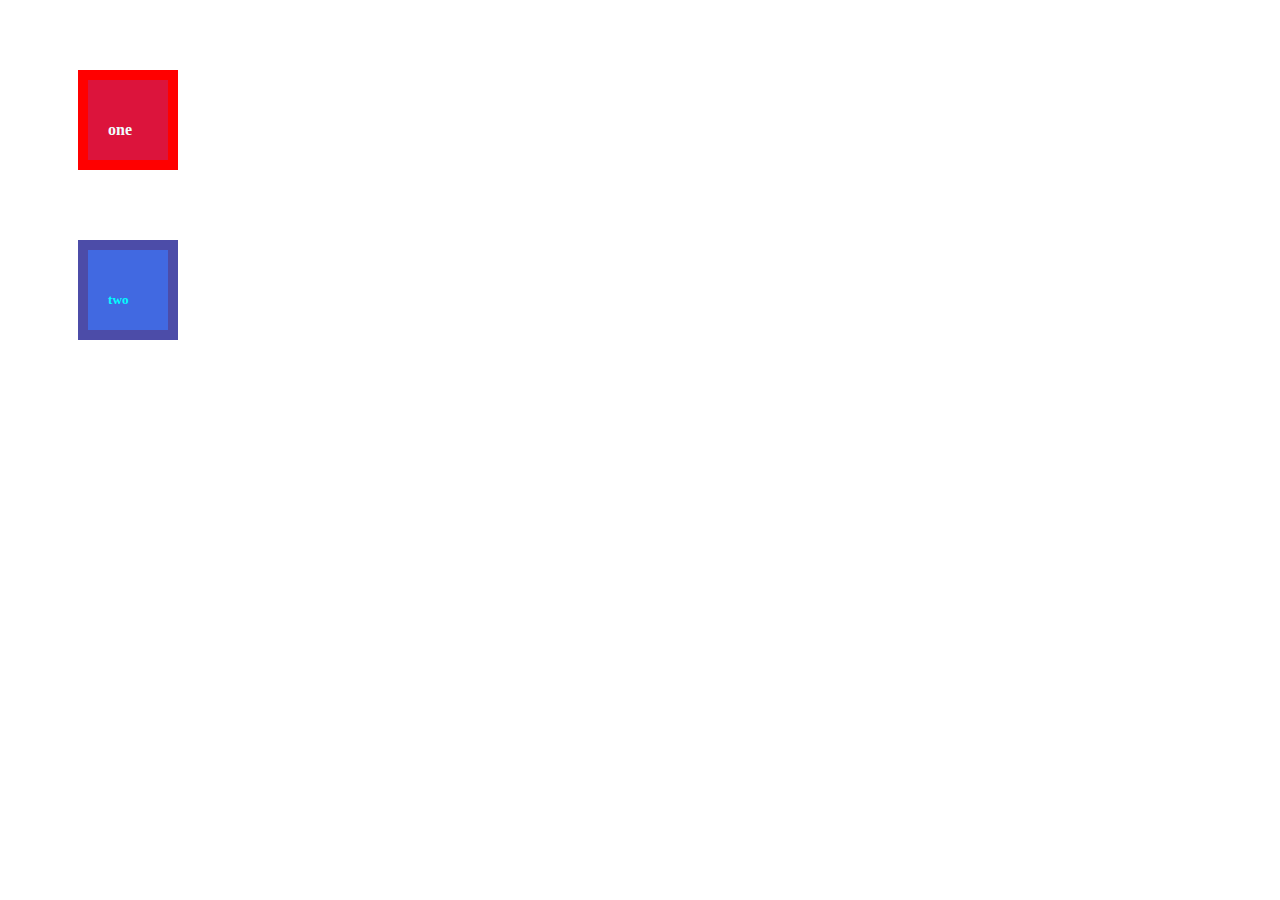
<file: box_model/index.html>
<!DOCTYPE html>
<html lang="en">
<head>
  <meta charset="UTF-8">
  <meta http-equiv="X-UA-Compatible" content="IE=edge">
  <meta name="viewport" content="width=device-width, initial-scale=1.0">
  <link rel="stylesheet" href="style.css">
  <title>Document</title>
</head>
<body>
  
<!--   fork this pen -->
  <div class="box-one">
    <h4>one</h4>
  </div>
  
  <div class="box-two">
      <h5>two</h5>  
  </div>
  
</body>
</html>
</file>
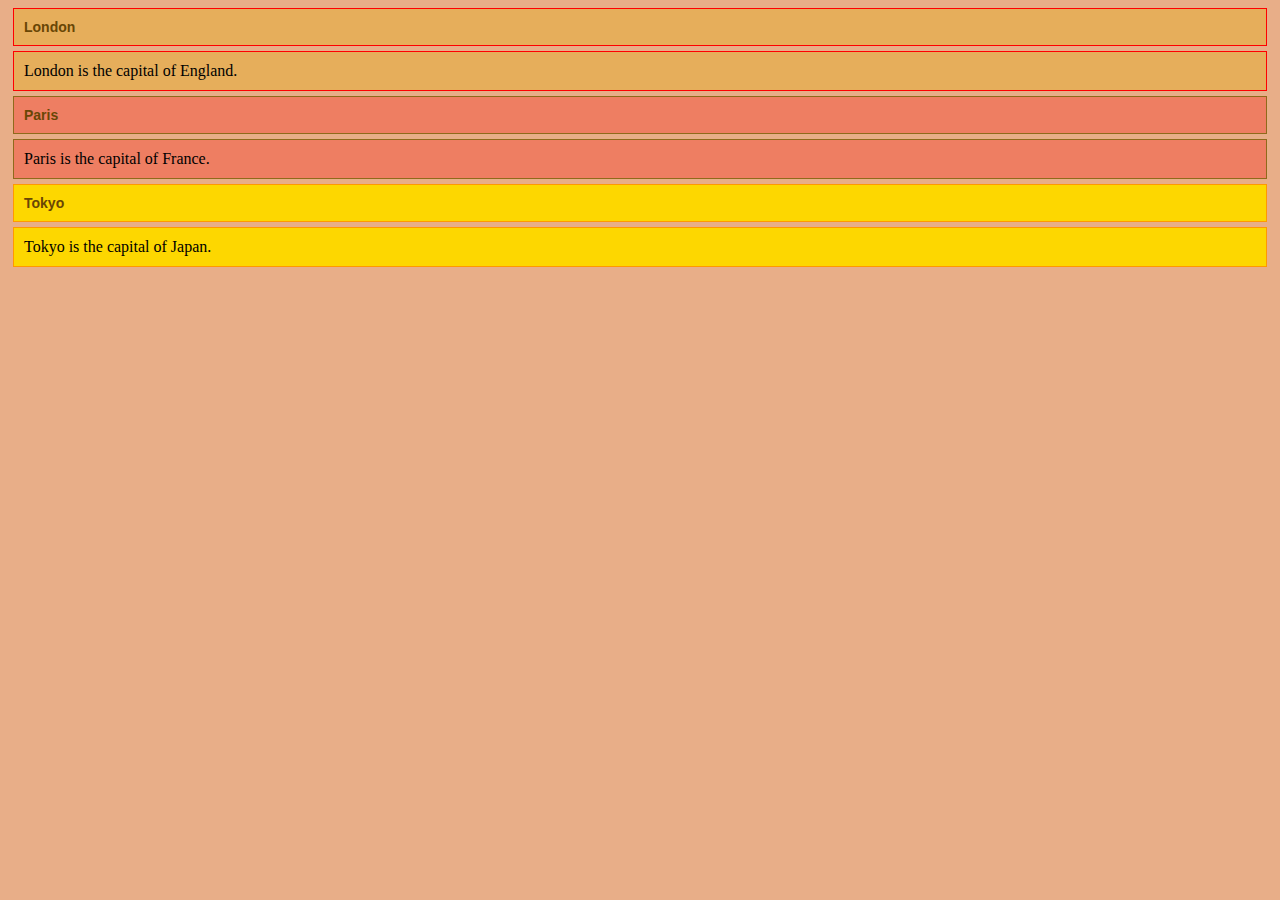
<file: classes_ids/index.html>
<!DOCTYPE html>
<html lang="en">
<head>
    <meta charset="UTF-8">
    <meta name="viewport" content="width=device-width, initial-scale=1.0">
    <link rel="stylesheet" href="styles.css">
    <title>Classes and ids</title>
</head>
<body>
    <!-- classes and ids -->
     <!-- classes are used to style multiple elements,
      while ids are unique to a single element. -->
    <!-- ids are like names, you're adressing a specific element
    classes are more broad -->
    <h2 class="city" id="London" >London</h2>
<p id="London">London is the capital of England.</p>

<h2 class="city" id="Paris"> Paris</h2>
<p id="Paris">Paris is the capital of France.</p>

<h2 class="city" id="Tokyo">Tokyo</h2>
<p id="Tokyo">Tokyo is the capital of Japan.</p>

</body>
</html>
</file>
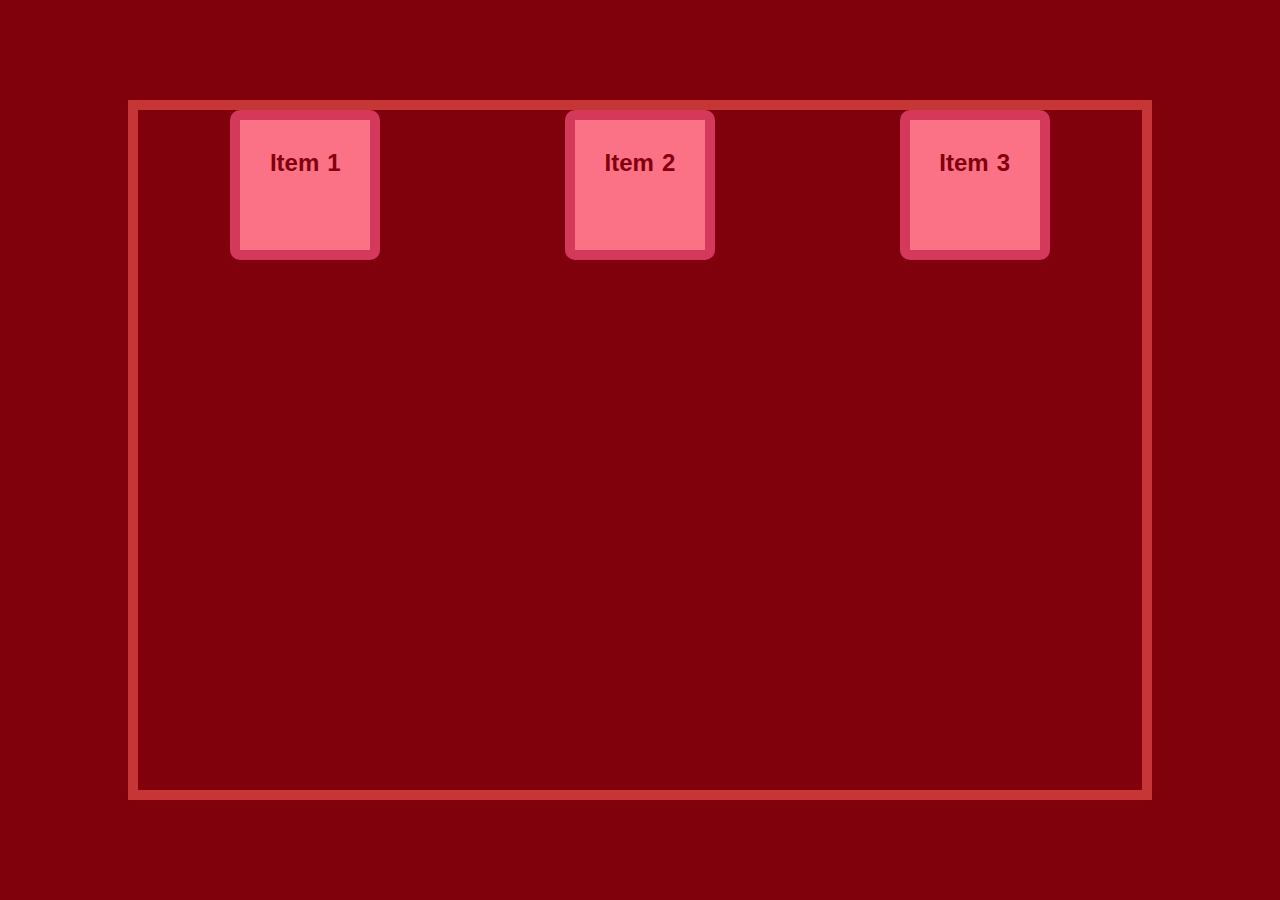
<file: flex_bodxmodel/index.html>
<!DOCTYPE html>
<html lang="en">
<head>
    <meta charset="UTF-8">
    <meta name="viewport" content="width=device-width, initial-scale=1.0">
    <title>Document</title>
    <link rel="stylesheet" href="styles.css">
</head>
<body>
    
    <div class="container">
  <div class="item item-1">Item 1</div>
  <div class="item item-2">Item 2</div>
  <div class="item item-3">Item 3</div>
</div>

</body>
</html>
</file>
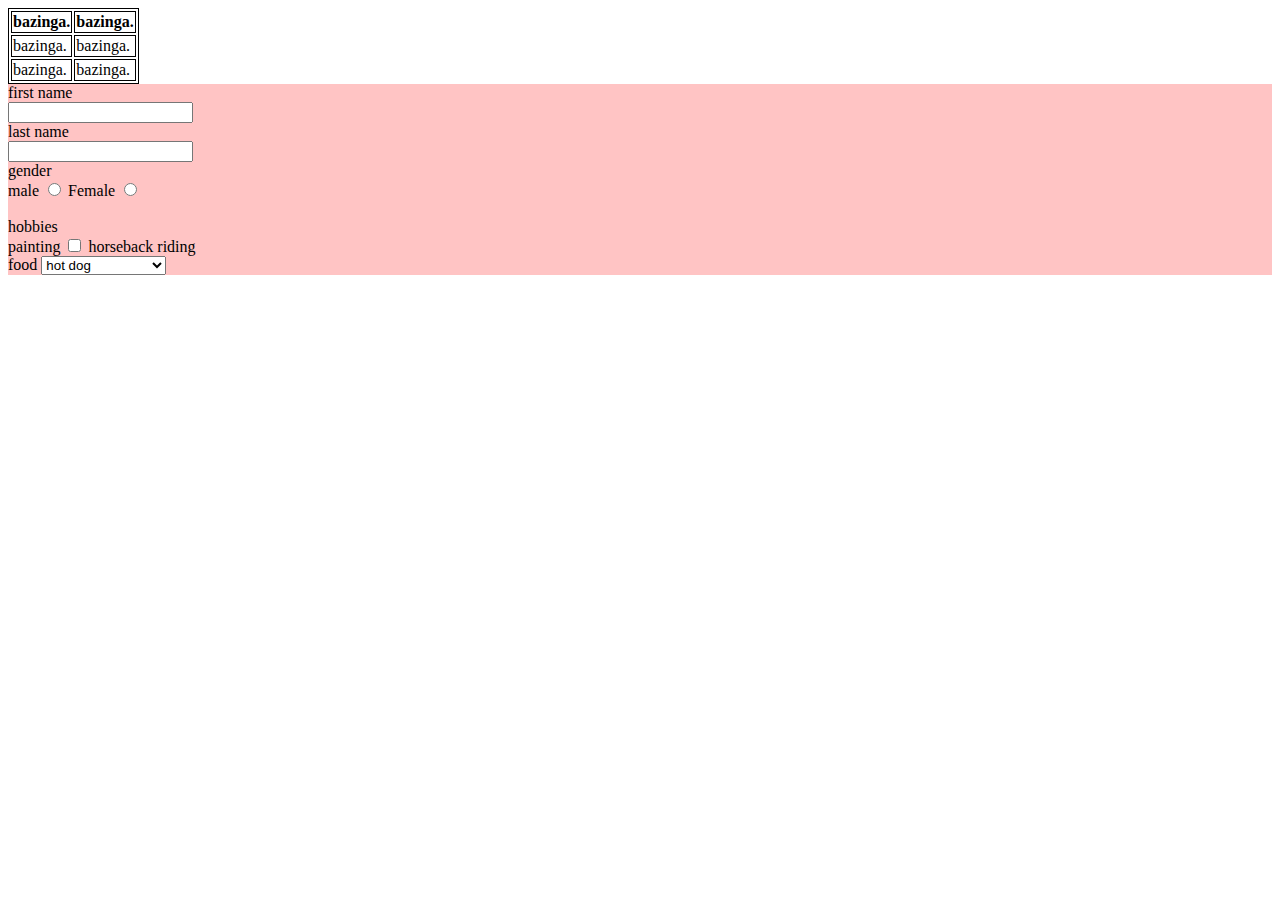
<file: practice.html>
<!-- ! then press tab to get allat -->
<!DOCTYPE html>
<html lang="en">
<head>
    <meta charset="UTF-8">
    <meta name="viewport" content="width=device-width, initial-scale=1.0">
    <link rel="stylesheet" href="practice.css">
    <title>Practice page</title>
</head>
<body>
    <table>
        <!-- table>tr*3>td*2 -->
         <!-- to make it multi-cursor, press alt inbetween the thingys    -->
        <tr>
            <th>bazinga.</th>
            <th>bazinga.</th>
        </tr>
        <tr>
            <td>bazinga.</td>
            <td>bazinga.</td>
        </tr>
        <tr>
            <td>bazinga.</td>
            <td>bazinga.</td>
        </tr>
    </table>

    <!-- create forms -->
     <form action="">
        <label for="">first name</label>
        <br>
        <input type="text">
        <br>
        <label for="">last name</label>
        <br>
        <input type="text">
        <br>
        <label for="">gender</label>
        <br>
    
        <label for="">male</label>
        <input type="radio" name="gender" value="male"> 
        <label for="">Female</label>
        <input type="radio" name="gender" value="Female"> 
        <br>
        <br>
        <label for="">hobbies</label>
        <br>
        <label for="">painting</label>
        <input type="checkbox">
        <label for="">horseback riding</label>
        <br>
        <!-- create drop down -->
         <label for="">food</label>
         <!-- select>option*3 -->
         <select name="" id="">
            <option value="">hot dog</option>
            <option value="">chicken</option>
            <option value="">waffles</option>
            <option value="">Leon S. Kennedy</option>
         </select>
         
     </form>



</body>
</html>
</file>
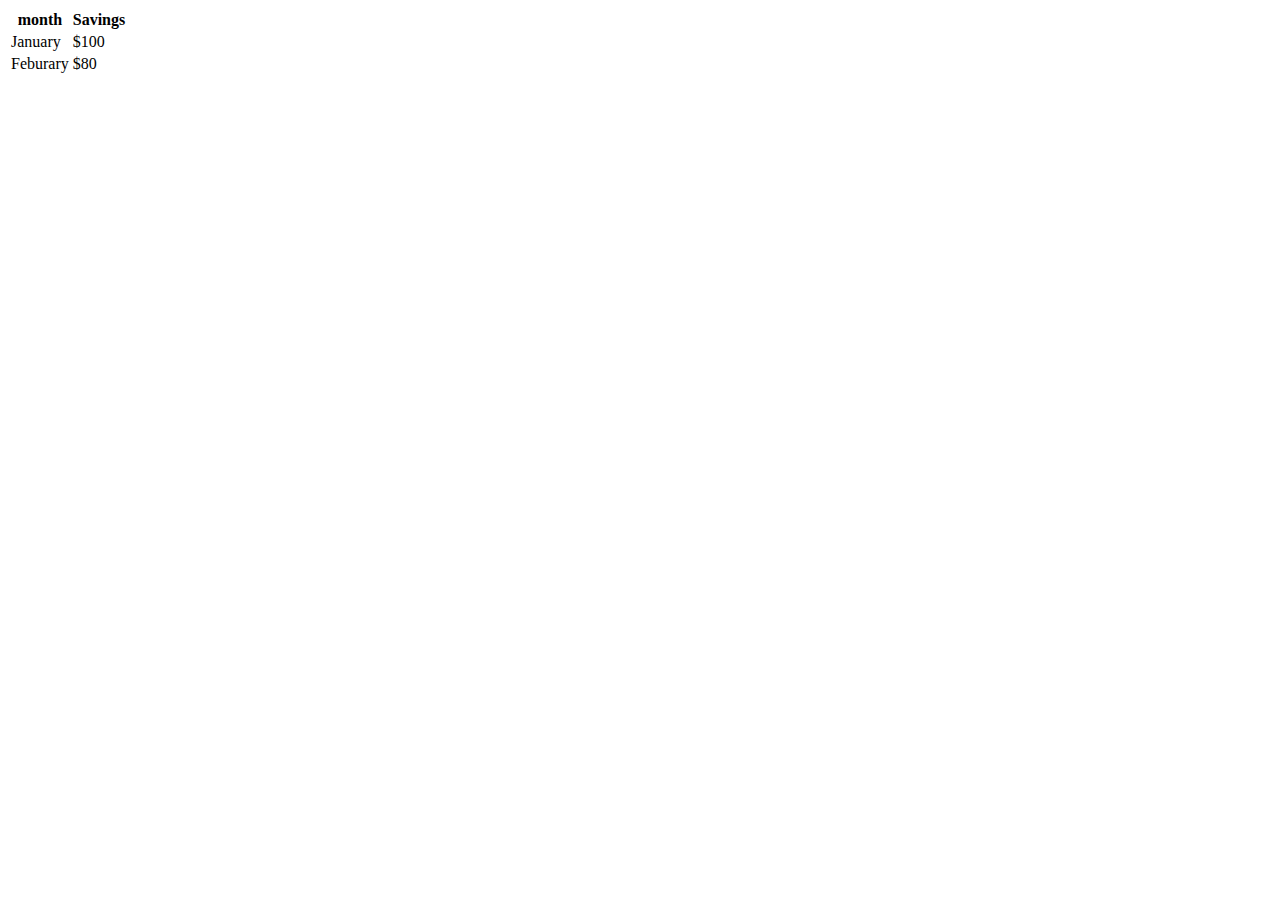
<file: table.html>
<!DOCTYPE html>
<html lang="en"

<body>
    <style>
table, th, td {
    border: 1xp
}


    </style>
    <!-- create table tags -->
    
    <table>

        <tr>
            <th>month</th>
            <th>Savings</th>
        </tr>
        <tr>
            <td>January</td>
            <td>$100</td>
        </tr>
        <tr>
            <td>Feburary</td>
            <td>$80</td>
        </tr>
    </table>
</body>
</file>
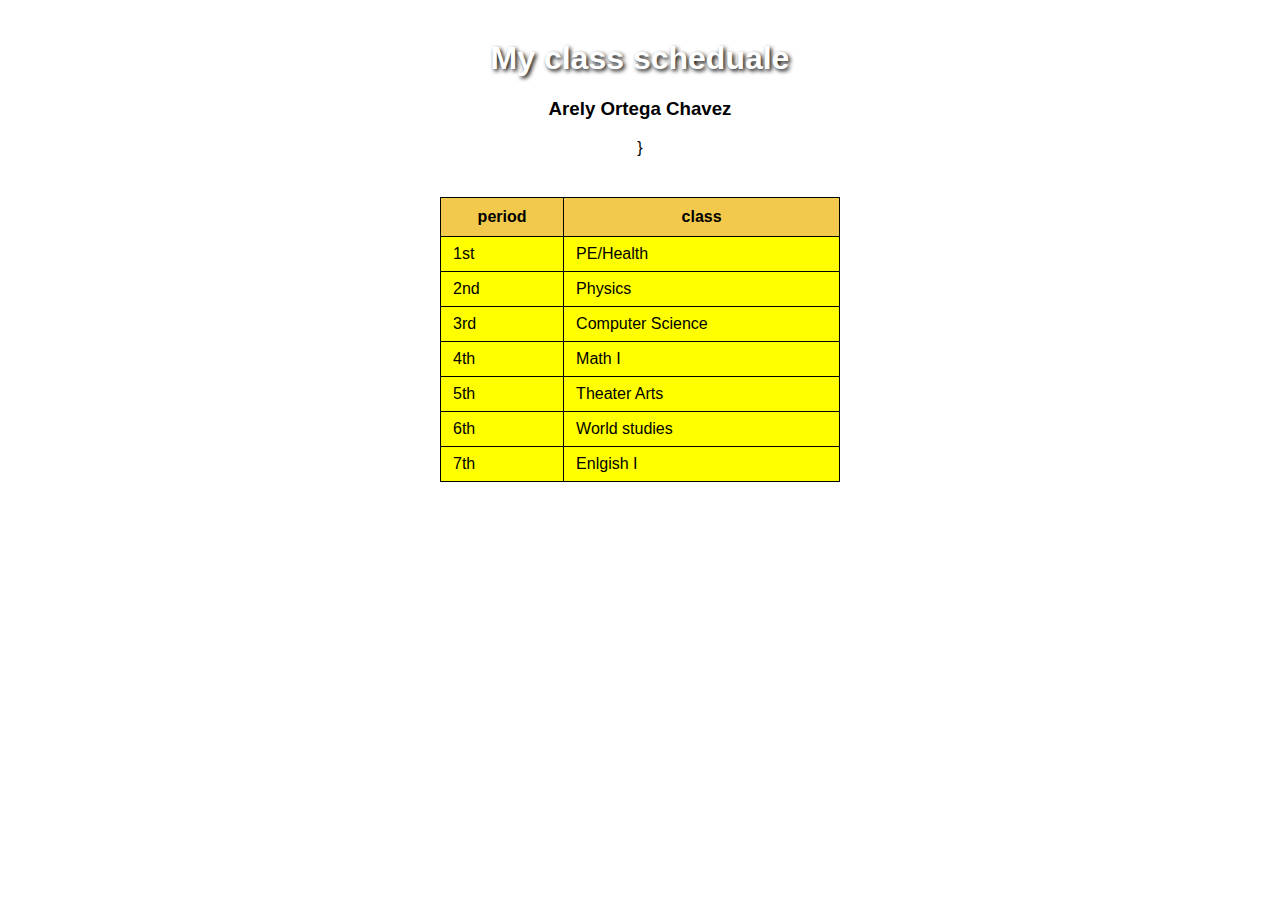
<file: table2.html>
<!DOCTYPE html>
   <html>
 <head>
    <meta charset="UTF-8">
    <link rel="stylesheet" href="style.css">
    <link rel="stylesheet" href="Styles.css">
<title>My class scheduale </title>
<style>
    body{
         text-align: center;</style> 
       <h1>My class scheduale</h1>
       <h3> Arely Ortega Chavez</h3> }
    
    

</style>

 </head>
 <body>

<table>
    <tr>
<th>period</th>
<th>class</th>
    </tr>
    <tr>
    <td>1st</td>
    <td>PE/Health</td>
    </tr>
    <tr>
        <td>2nd</td>
        <td>Physics</td>
    </tr>
    <tr>
    <td>3rd</td>
    <td>Computer Science</td>
    </tr>
    <tr>
    <td>4th</td>
    <td>Math I</td>
    </tr>
    <tr>
    <td>5th</td>
    <td>Theater Arts</td>
    </tr>
    <tr>
    <td>6th</td>
    <td>World studies</td>
    </tr>
    <tr>
        <td>7th</td>
        <td>Enlgish I</td>
    </tr>
 </body>

</table>
    

</html>
</file>
<file: box_model/style.css>
.box-one{
  background-color: crimson;
  padding: 20px;
   height: 40px;
   width: 40px;
   border: 10px solid red;
   margin: 70px;
}

.box-two{
     background-color: royalblue;
  padding: 20px;
   height: 40px;
   width: 40px;
   border: 10px solid rgb(76, 76, 168);
   margin: 70px;

}
h4{
    color: azure;
}
h5{
color: cyan;
}
</file>
<file: classes_ids/styles.css>
/* Call classes with the city */
/* . is for classes and # for IDS */
.city{

font-family: arial, sans-serif;
font-size: 14px;
color: rgb(105, 70, 5);
}
/* using IDs with the #cityname */
#London {

background-color: rgb(230, 174, 91);
border: 1px solid rgb(255, 0, 0);
padding: 10px;
margin: 5px;
}
#Paris {

background-color: rgba(255, 0, 0, 0.274);
border: 1px solid rgb(143, 106, 27);
padding: 10px;
margin: 5px;

}
#Tokyo {

background-color: rgb(253, 215, 0);
border: 1px solid rgb(255, 153, 0);
padding: 10px;
margin: 5px;

}
#P_London{
background-color: rgb(139, 128, 65);
border: 1px solid rgb(255, 153, 0);
padding: 10px;
margin: 5px;

}
body{
    background-color: rgba(214, 108, 38, 0.548);
}
</file>
<file: flex_bodxmodel/styles.css>
/* BASE STYLES */
:root {
  --clr-dark: #c73636;
  --clr-light: #80000b;
  --clr-accent: #d4395b;
}

*,
*::before,
*::after {
  box-sizing: border-box;
}

body {
  margin: 0;
  padding: 0;
  line-height: 1.6;
  word-spacing: 1.4px;
  font-family: "Roboto", sans-serif;
  color: var(--clr-dark);
  background-color: var(--clr-light);
  display: flex;
  justify-content: center;
  align-items: center;
  height: 100vh;
}

.container {
  width: 80%;
  height: 700px;
  margin: 0 auto;
  border: 10px solid var(--clr-dark);
}

.item {
  width: 150px;
  height: 150px;
  background-color: #fb7185;
  padding: 1em;
  font-weight: 700;
  color: var(--clr-light);
  text-align: center;
  border: 10px solid var(--clr-accent);
  border-radius: 10px;
}

/* END OF BASE STYLES */
.container {
  display: flex;
  flex-direction: row;
  /* colomn= vertical row= horizontal */
  justify-content: space-around;
   /* flex-end will push the items 
  the the way to the back or bottom of the container. */
  /* center will center the items */
/* space-between will space out the items */
/* space-around will create space in the edges while
 keeping the items spaced out */
 /* space-evenly will evenly distribute the spaces inbetween the items */
 /* The items are set to row on defult */
/* Justify-content is for alinging the items in the main axis */

/* align-items:flex-start */
/* flex start places items at the start of the cross axis and felx-end does
the opposite */
/* Center will place items at the center of the container */
/* Baseline will align all the items using the text. */
/* align-items aligns the items on the cross axis */

/* flex wrap: wrap; */
/* Using this, if you have multiple items trying to overlap, it will not 
overlap with wrap. it is set to nowrap on defult, meaning that the items
will try and overlap if there are too many. */
}

.item-1{
font-size: 1.5rem;
/* 1 rem=16px */
}
.item-2{
  font-size: 1.5rem;
}
.item-3{
font-size: 1.5rem;

}
</file>
<file: practice.css>
table, th, td{
    border: 1px solid black;
}

form{
    background-color: rgba(255, 0, 0, 0.233);
    color: rgb(0, 0, 0);
}
</file>
<file: style.css>
body {
  margin: 0;
  padding: 0;
  font-family: Arial, sans-serif;
  /* replace `school.jpg` with the actual file name of your image */
  background-image: url("https://www.legat.com/project/john-hancock-college-preparatory-high-school/");
  /* get background image from a url */

  background-size: cover;
  background-position: center;
}

/* Title styling */
h1 {
  text-align: center;
  color: white;       /* change this color if you want */
  margin-top: 40px;
  text-shadow: 2px 2px 4px black;
}

/* Center the table */
table {
  margin: 40px auto;
  background-color: yellow;   /* table background color */
  border-collapse: collapse;
  min-width: 400px;
}

/* Borders for table, header, and data cells */
table, th, td {
  border: 1px solid black;
}

/* Table header styling */
th {
  padding: 10px;
  background-color: #f2c94c;
}

/* Table cell styling */
td {
  padding: 8px 12px;
  text-align: left;
}
</file>
<file: Styles.css>
body{
  background-image: url("https://www.legat.com/wp-content/uploads/2023/05/John-Hancock-College-Preparatory-High-School-Courtyard.jpg"); /* The image used */
 
  background-position: center; /* Center the image */
  background-repeat: no-repeat; /* Do not repeat the image */
  background-size: cover; /* Resize the background image to cover the entire container */
}

p{
  background-color:rgb(191, 255, 250); border-radius:10px; font-size: 100px;
}
</file>
